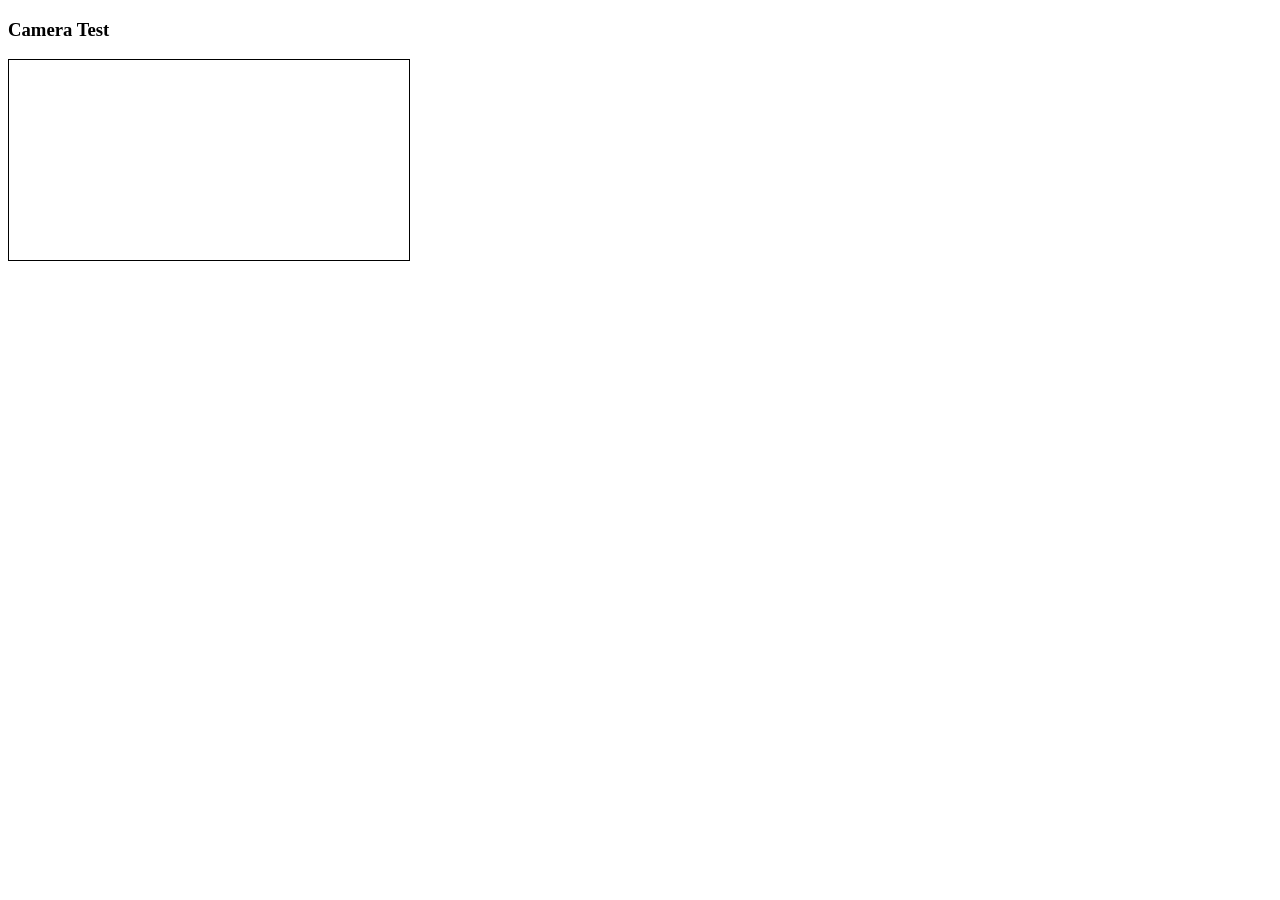
<file: bundy/camera_test.html>
<!DOCTYPE html>
<html>
<body>
<h3>Camera Test</h3>
<video id="v" autoplay playsinline style="width:400px;border:1px solid"></video>

<script>
if (!navigator.mediaDevices || !navigator.mediaDevices.getUserMedia) {
    alert("mediaDevices not supported");
} else {
    navigator.mediaDevices.getUserMedia({ video: true })
        .then(stream => {
            document.getElementById('v').srcObject = stream;
        })
        .catch(err => {
            alert(err.name + ": " + err.message);
        });
}
</script>
</body>
</html>
</file>
